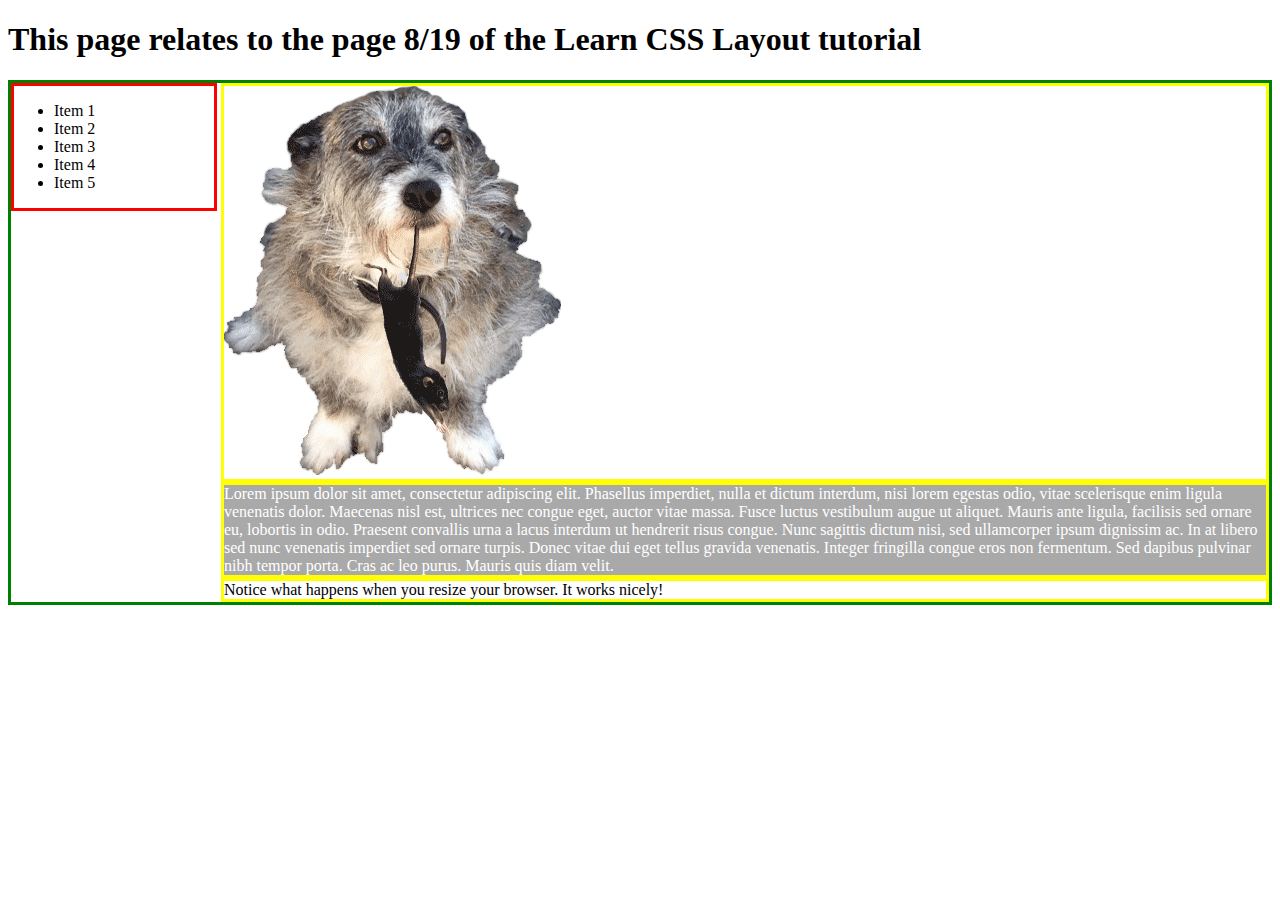
<file: class-04-links--functions--css_layout/demo-css_layout/index.html>
<!DOCTYPE html>
<html>

  <head>
    <title>CSS Layout Demo, 5/12</title>
    <link rel="stylesheet" type="text/css" href="style.css" />
  </head>

  <body>
    <h1>This page relates to the page 8/19 of the Learn CSS Layout tutorial</h1>
    <div class="container">
      <nav>
        <ul>
          <li>Item 1</li>
          <li>Item 2</li>
          <li>Item 3</li>
          <li>Item 4</li>
          <li>Item 5</li>
          <!-- <li>Item 6</li>
          <li>Item 7</li>
          <li>Item 8</li>
          <li>Item 9</li>
          <li>Item 10</li>
          <li>Item 11</li>
          <li>Item 12</li>
          <li>Item 13</li>
          <li>Item 14</li>
          <li>Item 15</li> -->
        </ul>
      </nav>

      <section>
        <img src="darcy-rat.png"/>
      </section>

      <section class="grayback">
        Lorem ipsum dolor sit amet, consectetur adipiscing elit. Phasellus imperdiet, nulla et dictum interdum, nisi lorem egestas odio, vitae scelerisque enim ligula venenatis dolor. Maecenas nisl est, ultrices nec congue eget, auctor vitae massa. Fusce luctus vestibulum augue ut aliquet. Mauris ante ligula, facilisis sed ornare eu, lobortis in odio. Praesent convallis urna a lacus interdum ut hendrerit risus congue. Nunc sagittis dictum nisi, sed ullamcorper ipsum dignissim ac. In at libero sed nunc venenatis imperdiet sed ornare turpis. Donec vitae dui eget tellus gravida venenatis. Integer fringilla congue eros non fermentum. Sed dapibus pulvinar nibh tempor porta. Cras ac leo purus. Mauris quis diam velit.
      </section>

      <section>
        Notice what happens when you resize your browser. It works nicely!
      </section>

  </div>

    <!-- <script src="app.js" type="text/javascript"></script> -->
  </body>

</html>
</file>
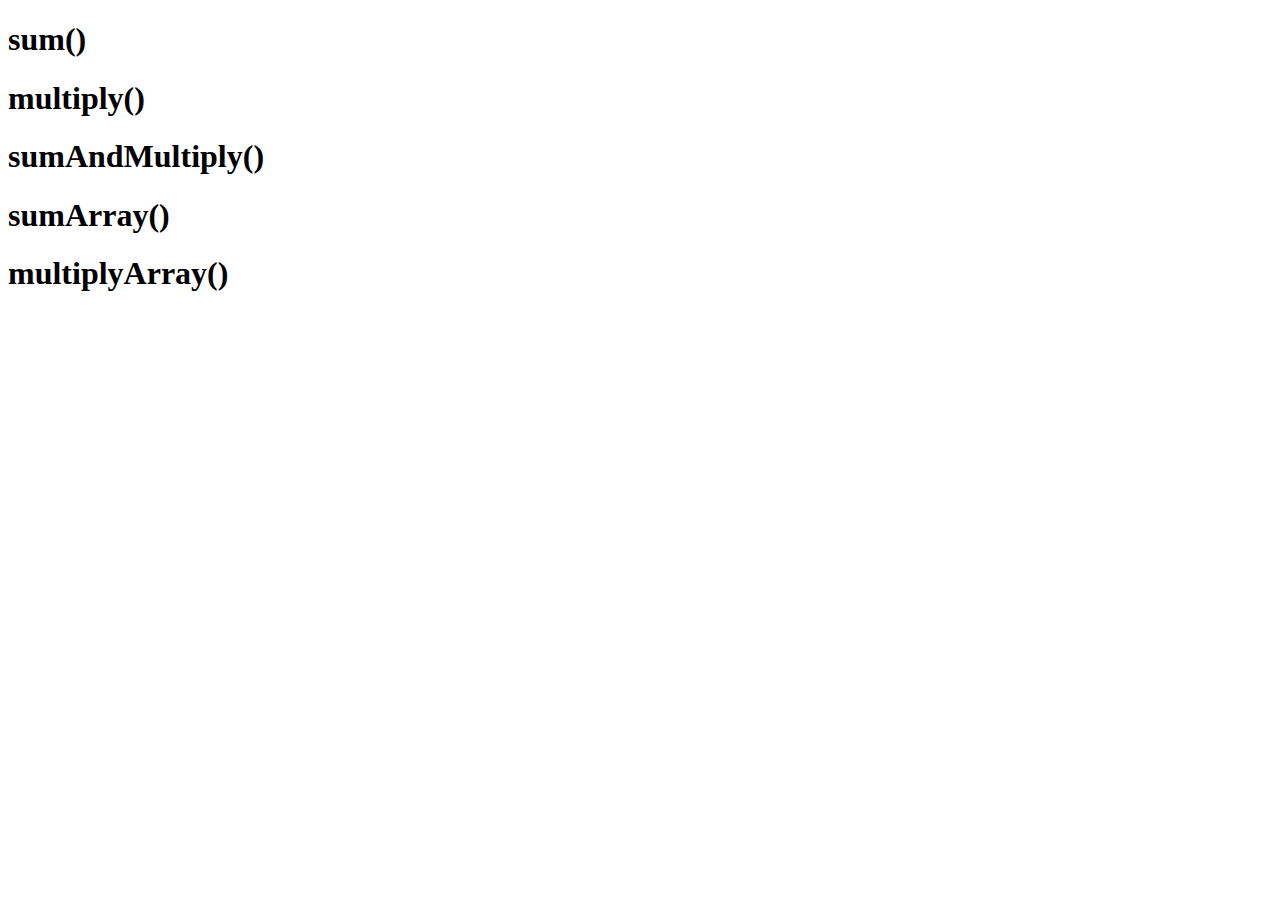
<file: class-05-images--color--text/lab/index.html>
<!DOCTYPE html>
<html>

  <head>
    <title>5/13 lab by xxxx and xxxx</title>
  </head>

  <body>

    <h1>sum()</h1>
    <p></p>

    <h1>multiply()</h1>
    <p></p>

    <h1>sumAndMultiply()</h1>
    <p></p>
    <p></p>

    <h1>sumArray()</h1>
    <p></p>

    <h1>multiplyArray()</h1>
    <p></p>

    <script src="app.js" type="text/javascript"></script>
  </body>

</html>
</file>
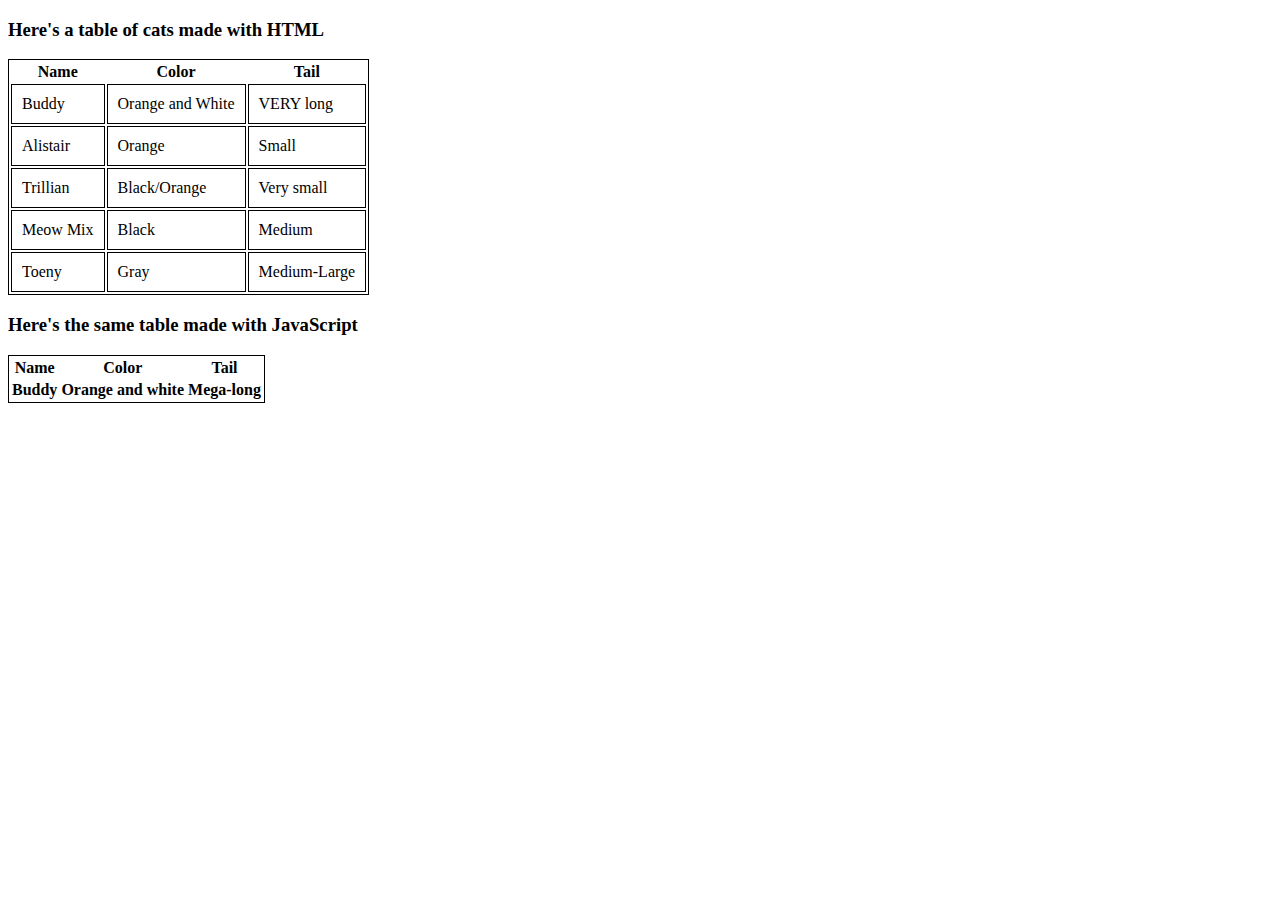
<file: class-07-oop--constructors--tables/demo-tables/index.html>
<!DOCTYPE html>
<html>

  <head>
    <title>Tuesday 5/17, Tables Demp</title>
    <link rel="stylesheet" type="text/css" href="style.css" />
  </head>

  <body>

    <h3>Here's a table of cats made with HTML</h3>
    <table>
      <tr>
        <th>Name</th>
        <th>Color</th>
        <th>Tail</th>
      </tr>
      <tr>
        <td>Buddy</td>
        <td>Orange and White</td>
        <td>VERY long</td>
      </tr>
      <tr>
        <td>Alistair</td>
        <td>Orange</td>
        <td>Small</td>
      </tr>
      <tr>
        <td>Trillian</td>
        <td>Black/Orange</td>
        <td>Very small</td>
      </tr>
      <tr>
        <td>Meow Mix</td>
        <td>Black</td>
        <td>Medium</td>
      </tr>
      <tr>
        <td>Toeny</td>
        <td>Gray</td>
        <td>Medium-Large</td>
      </tr>
    </table>

    <h3>Here's the same table made with JavaScript</h3>
    <table id="cats"></table>

    <script src="app.js"></script>
  </body>
</html>
</file>
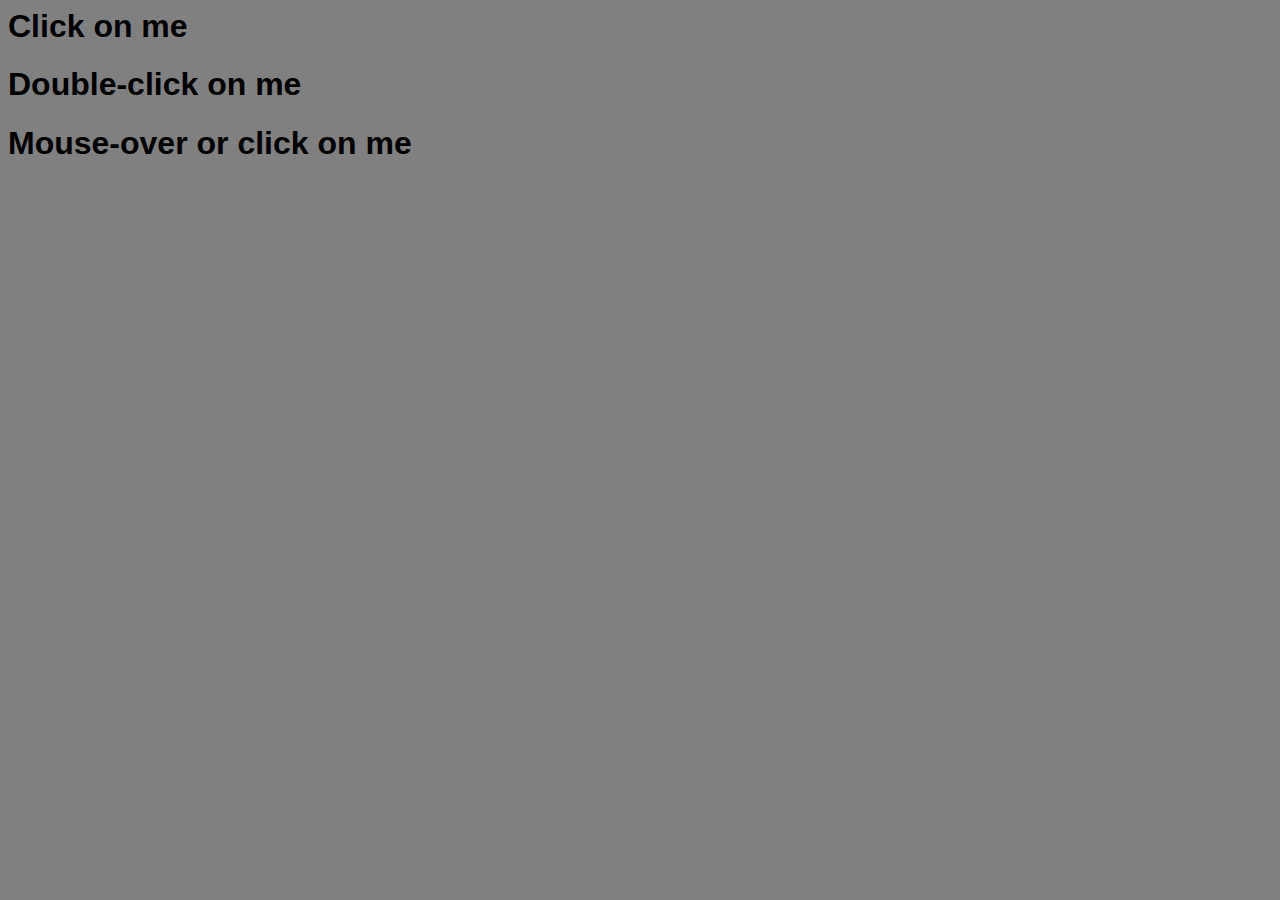
<file: class-08-html_forms--js_events/demo-events/index.html>
<html>
  <head>
    <link rel="stylesheet" type="text/css" href="style.css">
    <body>
      <h1 id="larry">Click on me</h1>
      <h1 id="curly">Double-click on me</h1>
      <h1 id="moe">Mouse-over or click on me</h1>
      <h1 class="trump">QUIT FUCKING AROUND WITH THIS.</h1>
      <h1 class="trump">GO GET A JOB OR SOMETHING.</h1>
      <script src="app.js"></script>
    </body>
  </head>
</html>
</file>
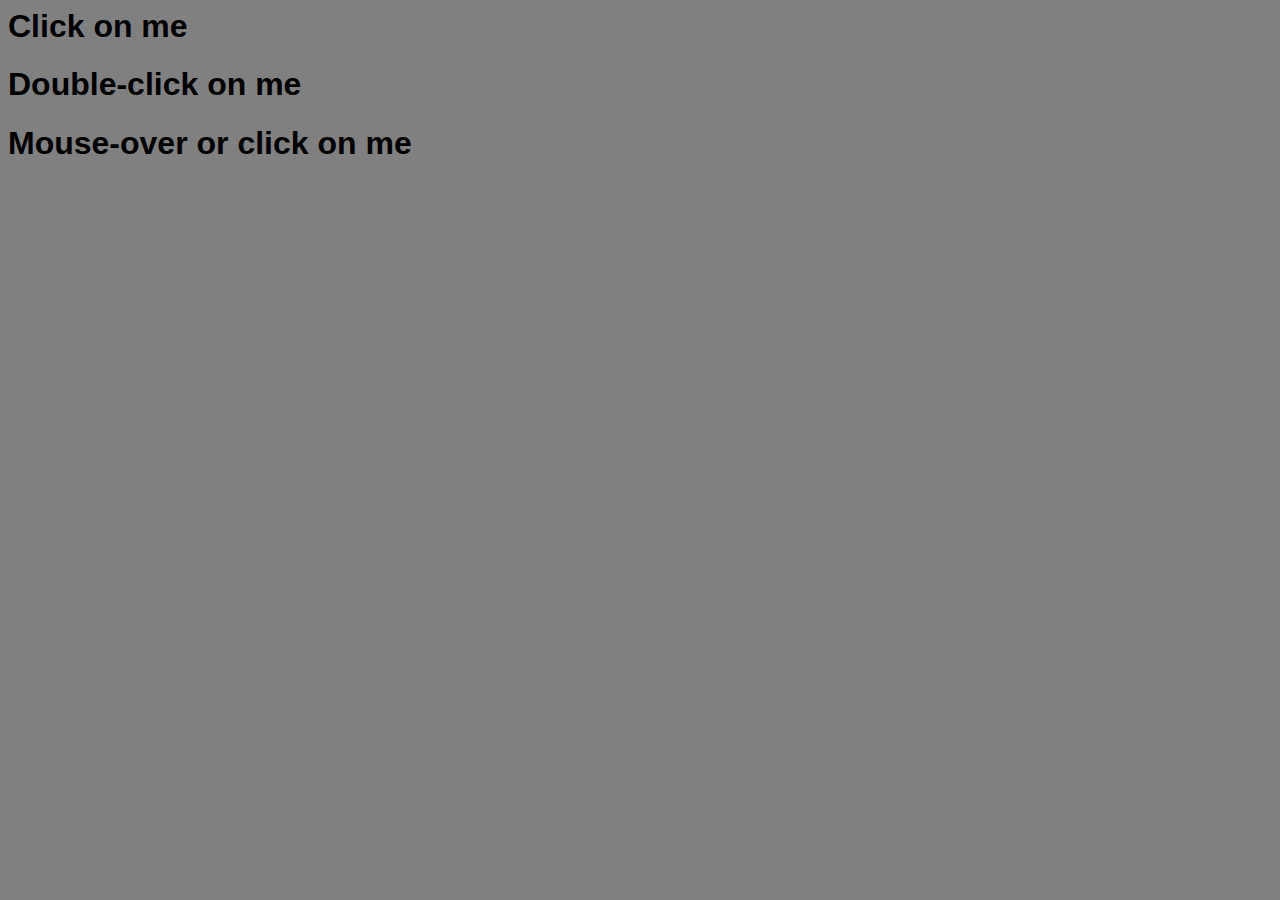
<file: class-11-av--practical--clicktracker/demo-events/index.html>
<html>
  <head>
    <link rel="stylesheet" type="text/css" href="style.css">
    <body>
      <div id="container">
        <h1 id="larry">Click on me</h1>
        <h1 id="curly">Double-click on me</h1>
        <h1 id="moe">Mouse-over or click on me</h1>
        <h1 class="trump">QUIT FUCKING AROUND WITH THIS.</h1>
      </div>
      <h1 class="trump">GO GET A JOB OR SOMETHING.</h1>

      <script src="app.js"></script>
    </body>
  </head>
</html>
</file>
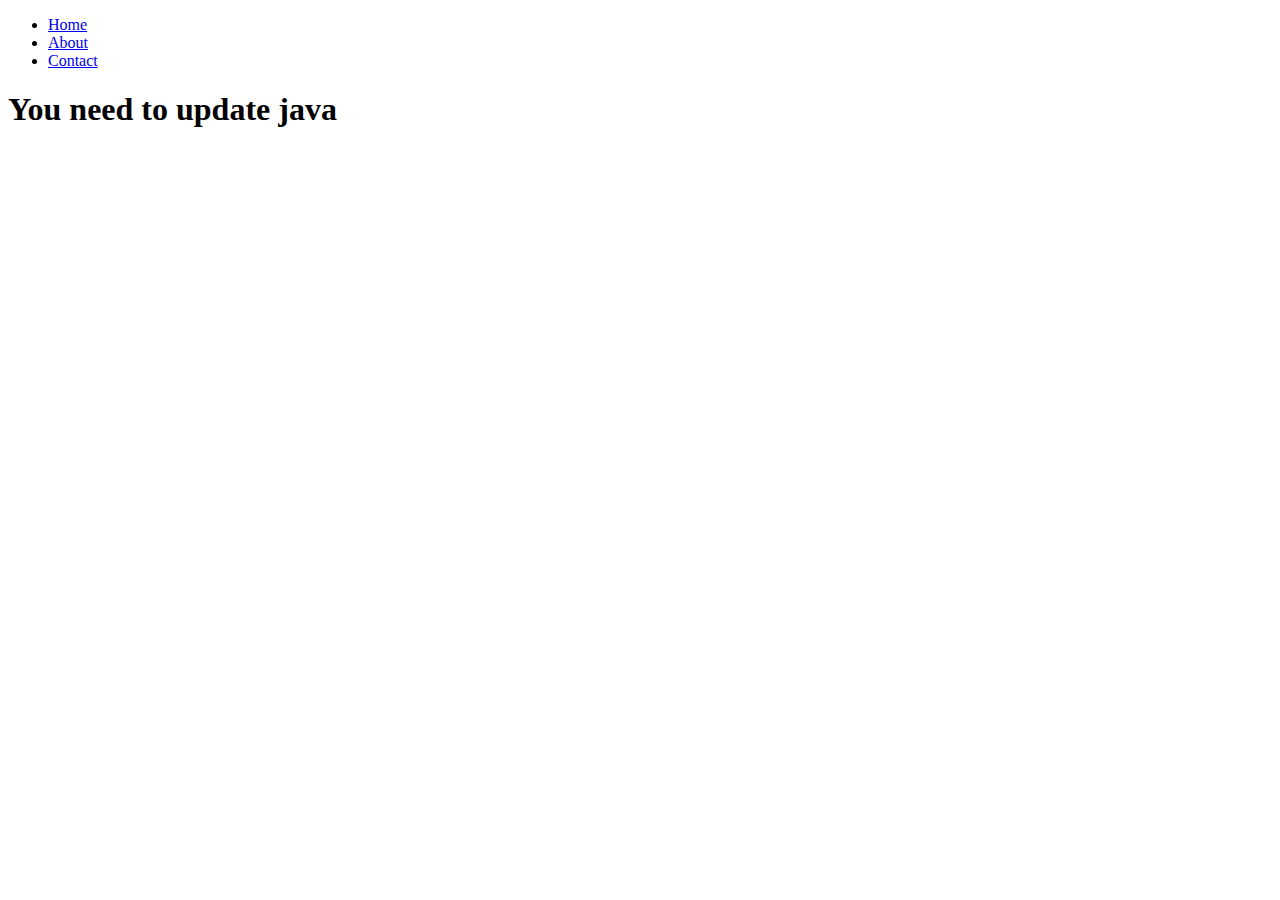
<file: class-11-spa-routing/lecture/index.html>
<!DOCTYPE html>
<html>
  <head>
    <meta charset="utf-8">
    <title></title>
    <link rel="stylesheet" href="style.css" media="screen" title="no title" charset="utf-8">
  </head>
  <body>
    <header>
      <ul>
        <li><a href="./">Home</a></li>
        <li><a href="./about">About</a></li>
        <li><a href="./contact">Contact</a></li>
      </ul>
    </header>
    <main>
      <h1></h1>
      <ul id="contacts">
        <li><a href="./contact/dan">dan</a></li>
      </ul>
    </main>
    <script type="text/javascript" src="page.js"></script>
    <script type="text/javascript" src="app.js"></script>
    <script type="text/javascript" src="contactController.js"></script>
    <script type="text/javascript" src="contact.js"></script>
    <script type="text/javascript" src="contactView.js"></script>
    <script type="text/javascript" src="routes.js"></script>
  </body>
</html>
</file>
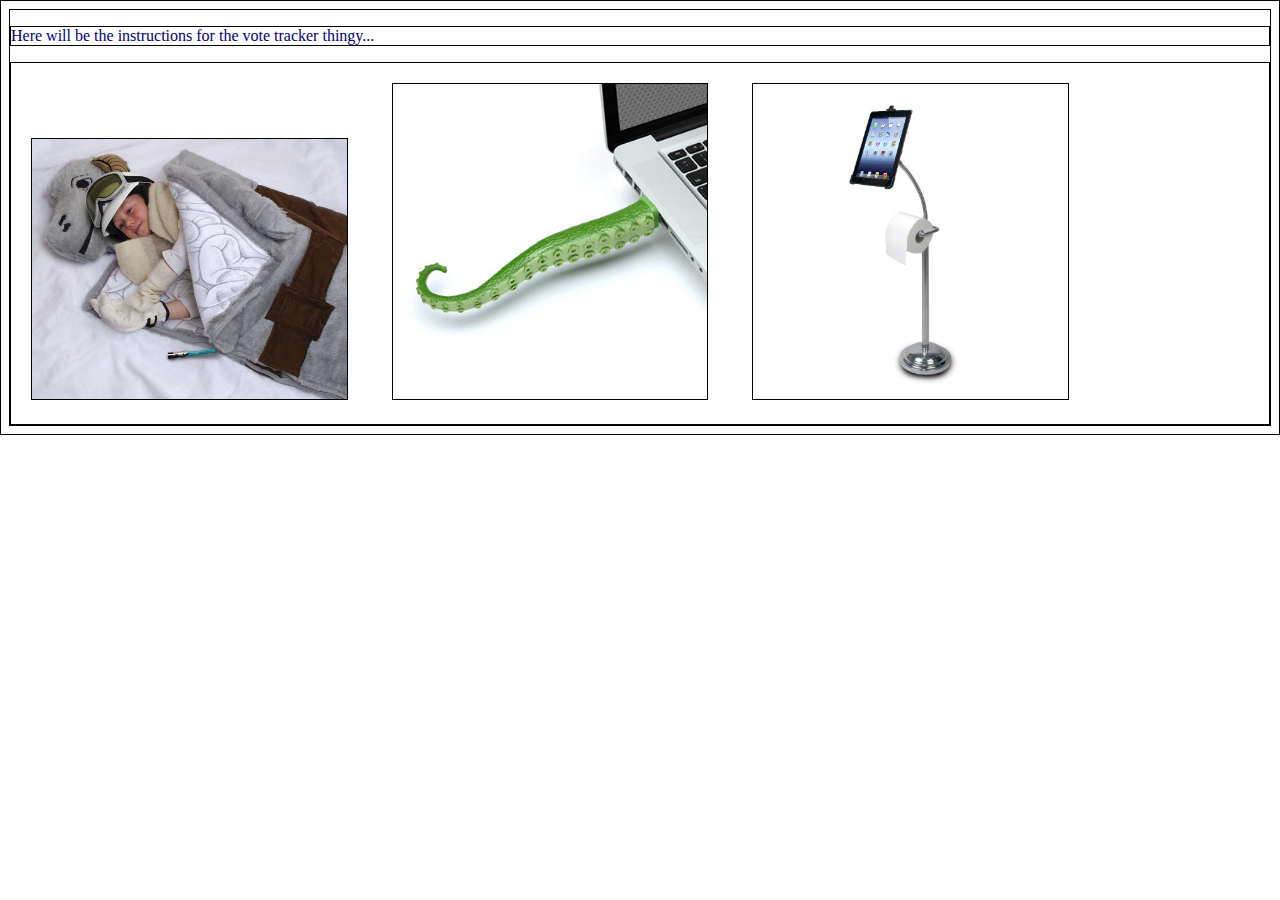
<file: class-12-canvas--chartjs/demo-build-yesterday/index.html>
<!DOCTYPE html>
<html>

  <head>
    <title></title>
    <link rel="stylesheet" type="text/css" href="css/style.css" />
  </head>

  <body>
    <p>Here will be the instructions for the vote tracker thingy...</p>
    <section id="pic-container">
      <img id="left" src="" />
      <img id="center" src="" />
      <img id="right" src="" />
    </section>
    <script src="js/app.js" type="text/javascript"></script>
  </body>

</html>
</file>
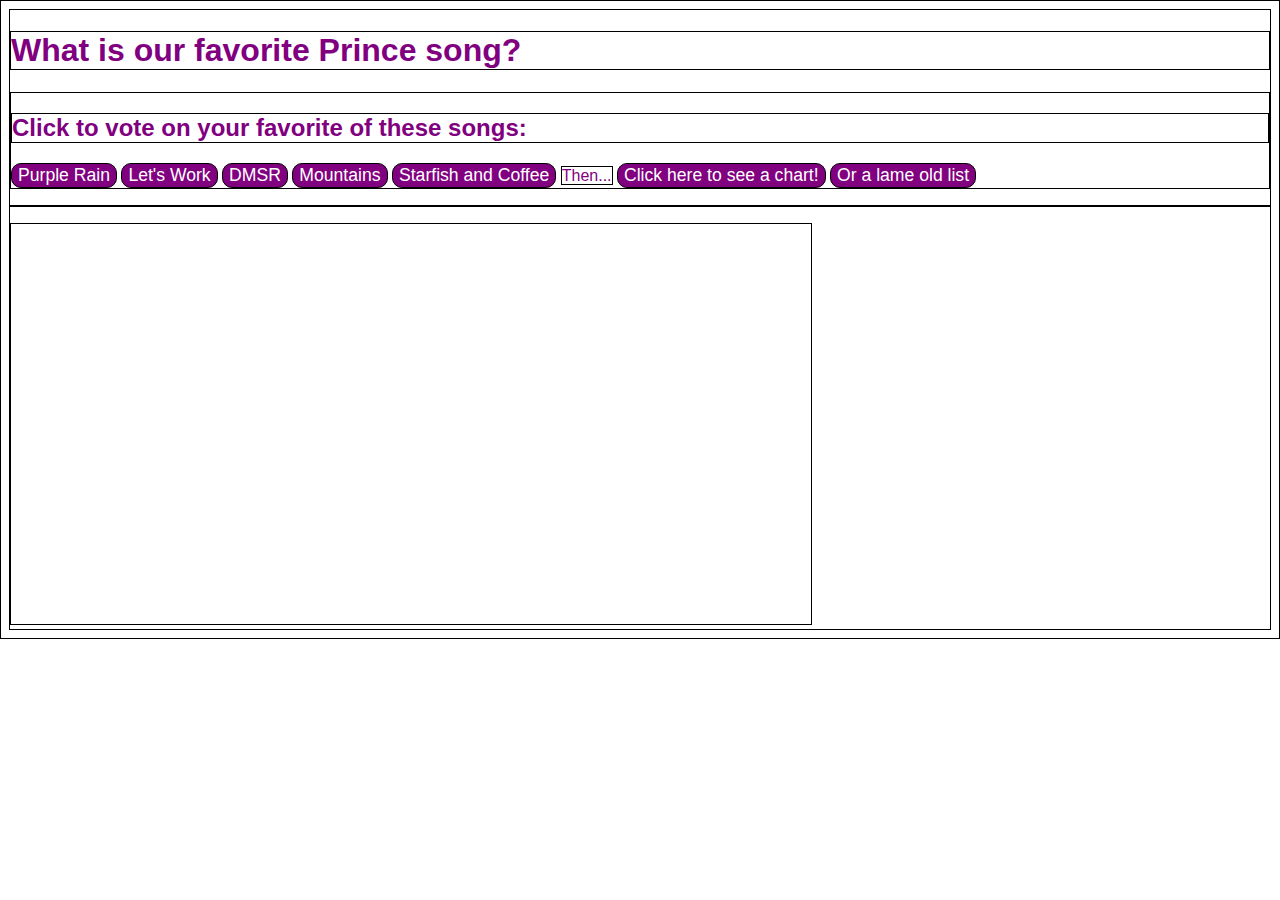
<file: class-12-canvas--chartjs/demo-chartjs-prince/index.html>
<!DOCTYPE html>
<html>
  <head>
    <title>ChartJS demo, April 26, 2016</title>
    <link rel="stylesheet" href="style.css">
    <script src="chart.js"></script>
  </head>

  <body>

    <h1>What is our favorite Prince song?</h1>

    <div id="voting">
      <h2>Click to vote on your favorite of these songs:</h2>
      <button id="purplerain">Purple Rain</button>
      <button id="letswork">Let's Work</button>
      <button id="dmsr">DMSR</button>
      <button id="mountains">Mountains</button>
      <button id="starfish">Starfish and Coffee</button>
      <p class="inline-p">Then...</p>
      <button id="draw-chart">Click here to see a chart!</button>
      <button id="list-button">Or a lame old list</button>
    </div>

    <ul id="funky-list"></ul>

    <canvas id="funky-chart" width="800px" height="400px"></canvas>

    <script src="app.js"></script>
  </body>
</html>
</file>
<file: class-04-links--functions--css_layout/demo-css_layout/style.css>
* {
  /*border: 1px black solid;*/
}

.container {
  position: relative;
  border: 3px green solid;
}

nav {
  position: absolute;
  left: 0px;
  width: 200px;
  border: 3px red solid;
}

section {
  /* position is static by default */
  margin-left: 210px;
  /*height: 100px;*/
  border: 3px yellow solid;
}

.grayback {
  background-color: darkgray;
  color: white;
}

img {
  /*width: 100%;*/
}
</file>
<file: class-07-oop--constructors--tables/demo-tables/style.css>
table, td {
	border: 1px solid black;
}

td {
	padding: 10px;
}




/*body {
	font-family: Arial, Verdana, sans-serif;
	font-size: 90%;
	color: #666666;
	background-color: #f8f8f8;
}

h3 {
  color: navy;
}

table {
	border-spacing: 0px;
}

th, td {
	padding: 5px 30px 5px 10px;
	border-spacing: 0px;
  border-radius: 10px;
	font-size: 90%;
	margin: 0px;
}

th, td {
  text-align: left;
	background-color: #e0e9f0;
	border-top: 1px solid #f1f8fe;
	border-bottom: 1px solid #cbd2d8;
	border-right: 1px solid #cbd2d8;
}

tr.head th {
	color: #fff;
	background-color: #90b4d6;
	border-bottom: 2px solid #547ca0;
	border-right: 1px solid #749abe;
	border-top: 1px solid #90b4d6;
	text-align: center;
	text-shadow: -1px -1px 1px #666666;
	letter-spacing: 0.15em;}

td {
	text-shadow: 1px 1px 1px #ffffff;
}*/
</file>
<file: class-08-html_forms--js_events/demo-events/style.css>
body {
  background-color: gray;
  font-family: Helvetica;
}

.cyan {
  color: cyan;
}

.orange {
  color: orange;
}

.red {
  color: red;
}

.blue {
  color: blue;
}

.yellow {
  color: yellow;
}

.green {
  color: green;
}

.trump {
  color: gray;
}
</file>
<file: class-11-av--practical--clicktracker/demo-events/style.css>
body {
  background-color: gray;
  font-family: Helvetica;
}

.cyan {
  color: cyan;
}

.orange {
  color: orange;
}

.red {
  color: red;
}

.blue {
  color: blue;
}

.yellow {
  color: yellow;
}

.green {
  color: green;
}

.trump {
  color: gray;
}
</file>
<file: class-11-spa-routing/lecture/style.css>
#contacts {
  display: none;
}
</file>
<file: class-12-canvas--chartjs/demo-build-yesterday/css/style.css>
* {
  color: navy;
  border: 1px solid black;
}

img {
  width: 25%;
  margin: 20px;
}
</file>
<file: class-12-canvas--chartjs/demo-chartjs-prince/style.css>
* {
  border: 1px solid black;
  }

body {
  font-family: Helvetica, sans-serif;
  color: purple;
  /*background-color: black*/
}

button {
  background-color: purple;
  color: white;
  border-radius: 10px;
  font-size: 1.1em;
}

.inline-p {
  display: inline;
}
</file>
